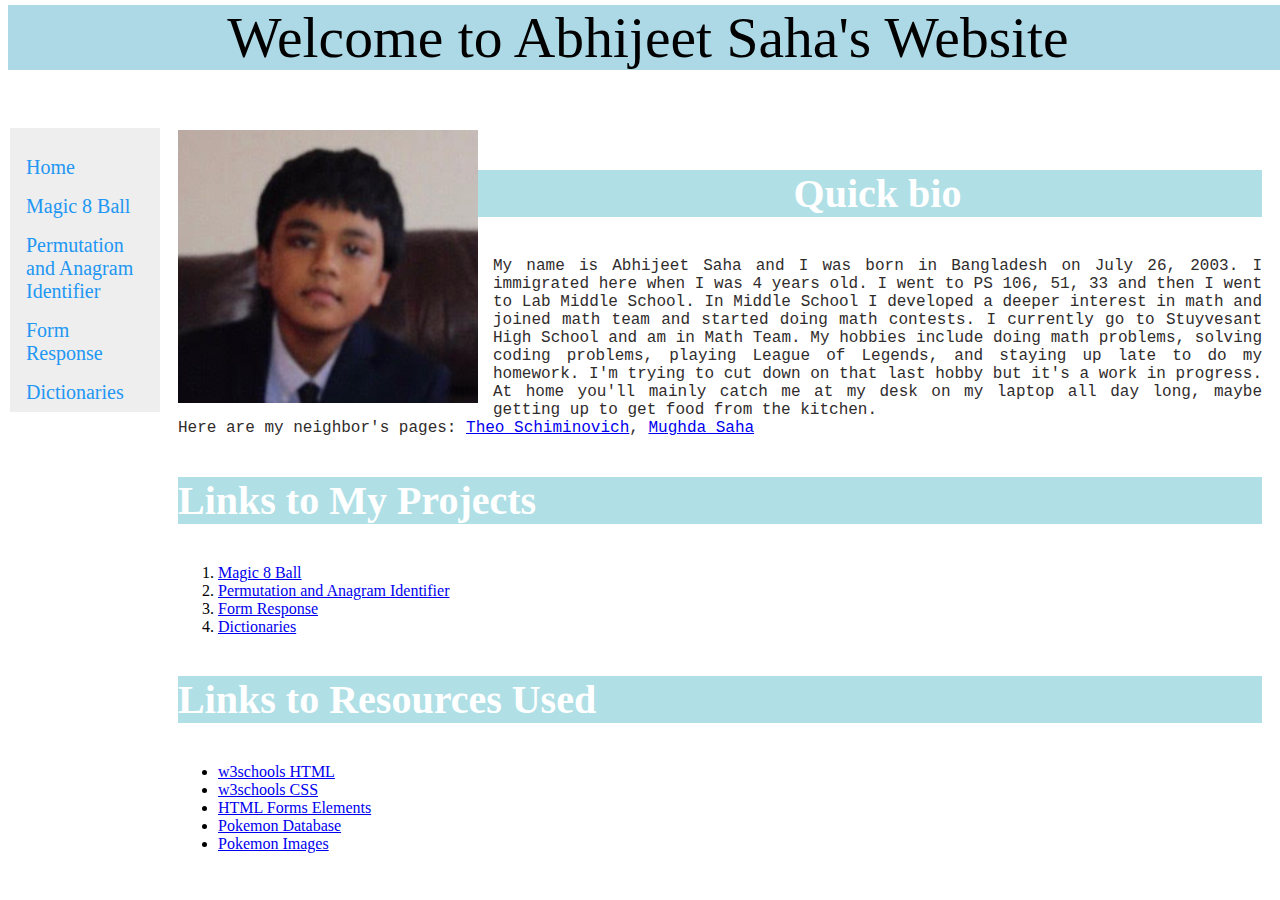
<file: index.html>
<!DOCTYPE HTML>
<html>
<!--This is default layout portion. Includes header and sidebar-->

<head>
	<title>Abhijeet Saha's Website</title>
	<link rel="stylesheet" type="text/css" href='style.css'>
	<style>
		h3 {
			color: white;
			background-color: powderblue;
			font-family: "Times New Roman", Times, serif;
			font-size: 250%;
		}
	</style>
</head>

<body>
	<div class="navbar">
		Welcome to Abhijeet Saha's Website
	</div>
	<div class="sidenav">
		<a href="index.html">Home</a>
		<a href="Magic8.html">Magic 8 Ball</a>
		<a href="Anagram.html">Permutation and Anagram Identifier</a>
		<a href="FormResponse.html">Form Response</a>
		<a href="Dictionaries.html">Dictionaries</a>
	</div>
	<!--ends here-->
	<div class="main">
		<br>
		<img src="Me.jpg" alt="My Picture" style="float:left; padding: 0  15px 0 0;" width="300" , hspace: 10>
		<div align="center">
			<h3> Quick bio </h3>
		</div>
		<p style="text-align: justify; text-justify: inter-word;"> My name is Abhijeet Saha and I was born in Bangladesh on July 26, 2003.
			I immigrated here when I was 4 years old. I went to PS 106, 51, 33 and then I went to Lab Middle School. In Middle School I developed
			a deeper interest in math and joined math team and started doing math contests. I currently go to Stuyvesant High School and am in Math Team.
			My hobbies include doing math problems, solving coding problems, playing League of Legends, and staying up late to do my homework.
			I'm trying to cut down on that last hobby but it's a work in progress. At home you'll mainly catch me at my desk on my
			laptop all day long, maybe getting up to get food from the kitchen.
			<br>
			Here are my neighbor's pages:
			<a href="/~tschiminovich10">Theo Schiminovich</a>, <a href="/~msaha10">Mughda Saha</a></p>
		<div align="left">
			<h3> Links to My Projects</h3>
		</div>
		<ol>
			<li><a href="Magic8.html">Magic 8 Ball</a></li>
			<li><a href="Anagram.html">Permutation and Anagram Identifier</a></li>
			<li><a href="FormResponse.html">Form Response</a></li>
			<li><a href="Dictionaries.html">Dictionaries</a></li>
		</ol>
		<div align="left">
			<h3> Links to Resources Used</h3>
		</div>
		<ul>
			<li><a href="https://www.w3schools.com/html/default.asp">w3schools HTML</a></li>
			<li><a href="https://www.w3schools.com/css/default.asp">w3schools CSS</a></li>
			<li><a href="http://bert.stuy.edu/pbrooks/ml2/html_forms_elements.htm">HTML Forms Elements</a></li>
			<li><a href="https://www.kaggle.com/abcsds/pokemon">Pokemon Database</a></li>
			<li><a href="https://www.deviantart.com/owtlah/art/FREE-802-Pokemon-Reference-Download-687816897">Pokemon Images</a></li>

		</ul>
	</div>
</body>

</html>
</file>
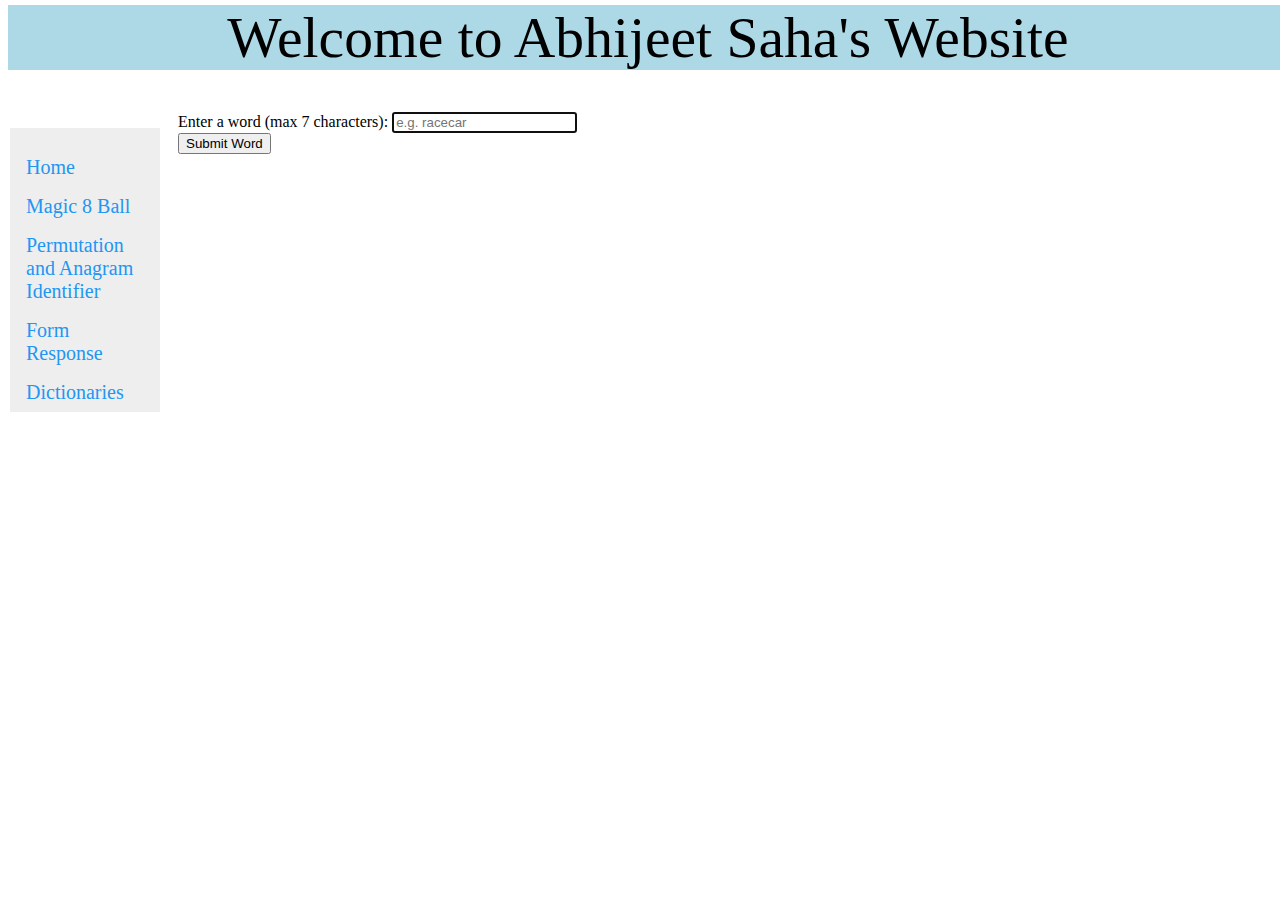
<file: Anagram.html>
<!DOCTYPE html>

<html lang="en-US">
<!--This is default layout portion. Includes header and sidebar-->
<head>
  <title>Abhijeet Saha's Website</title>
  <link rel="stylesheet" type="text/css" href='style.css'>
  <style>
  h3 {color: white; background-color: powderblue;  font-family: "Times New Roman", Times, serif; font-size: 250%;}
  </style>
</head>
<body>
  <div class="navbar">
    Welcome to Abhijeet Saha's Website
  </div>
  <div class="sidenav">
    <a href="index.html">Home</a>
    <a href="Magic8.html">Magic 8 Ball</a>
    <a href="Anagram.html">Permutation and Anagram Identifier</a>
    <a href="FormResponse.html">Form Response</a>
    <a href="Dictionaries.html">Dictionaries</a>
  </div>
<!--ends here-->
    <div class = "main">
    <form method = "post" action = "Anagram.py" >
      Enter a word (max 7 characters): <input type="text" name="word"
                                     placeholder="e.g. racecar"
                                     maxlength="7" 
                                     autofocus required="required">
      <br>
      <input type="submit" name="submitname" value="Submit Word" />
    </form>
    </div>
  </body>
</html>
</file>
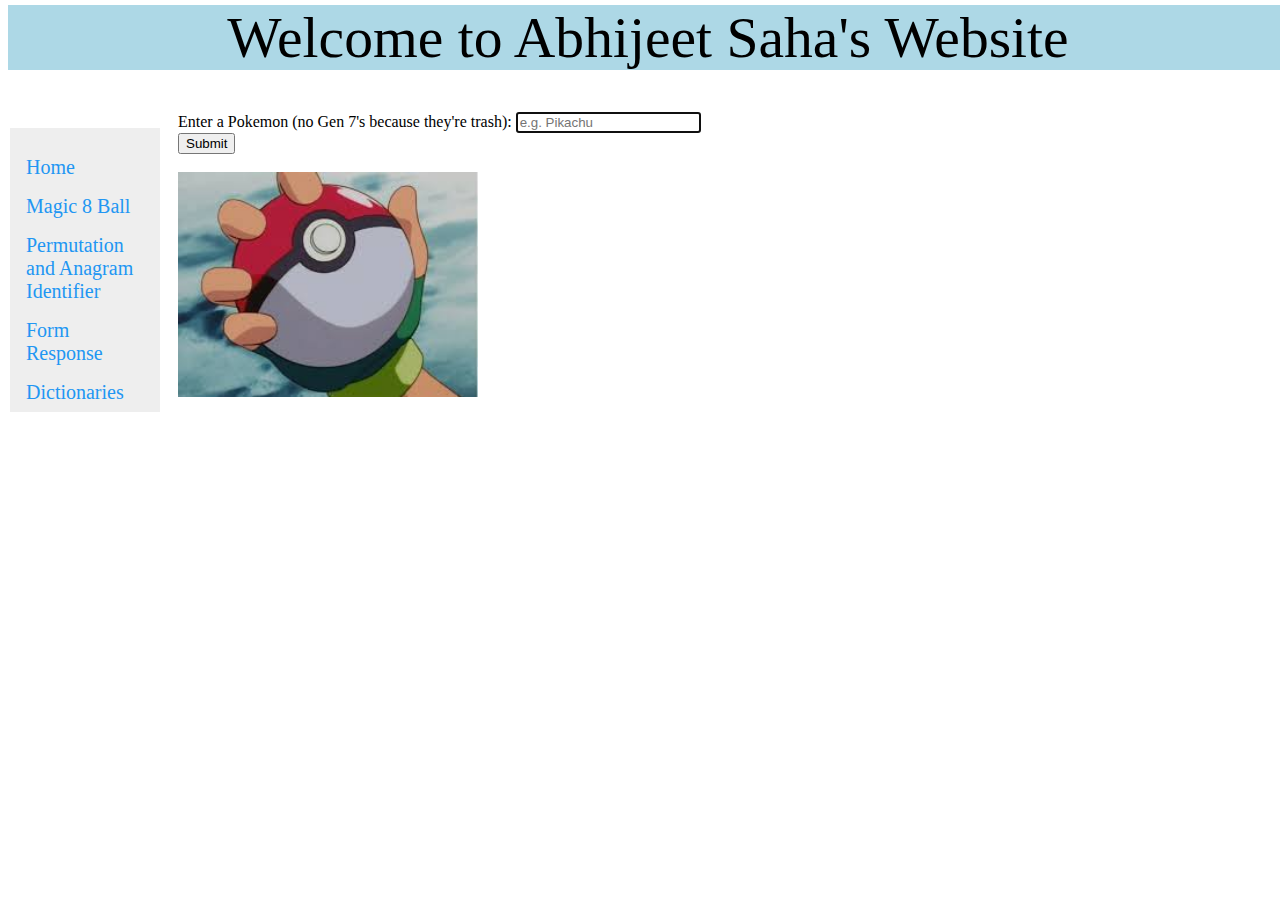
<file: Dictionaries.html>
<!DOCTYPE html>

<html lang="en-US">
<!--This is default layout portion. Includes header and sidebar-->
<head>
  <title>Abhijeet Saha's Website</title>
  <link rel="stylesheet" type="text/css" href='style.css'>
  <style>
  h3 {color: white; background-color: powderblue;  font-family: "Times New Roman", Times, serif; font-size: 250%;}
  </style>
</head>
<body>
  <div class="navbar">
    Welcome to Abhijeet Saha's Website
  </div>
  <div class="sidenav">
    <a href="index.html">Home</a>
    <a href="Magic8.html">Magic 8 Ball</a>
    <a href="Anagram.html">Permutation and Anagram Identifier</a>
    <a href="FormResponse.html">Form Response</a>
    <a href="Dictionaries.html">Dictionaries</a>
  </div>
<!--ends here-->
    <div class = "main">
    <form method = "post" action = "Dictionaries.py" >
      Enter a Pokemon (no Gen 7's because they're trash): <input type="text" name="name"
                                     placeholder="e.g. Pikachu"
                                     autofocus required="required">
      <br>
      <input type="submit" name="submitname" value="Submit" />
    </form>
	<br>
  <img src="Pokeball.jpg" alt="Ross holding an 8 ball" style="float:left; padding: 0  15px 0 0;" width="300",  hspace: 10>
    </div>
  </body>
</html>
</file>
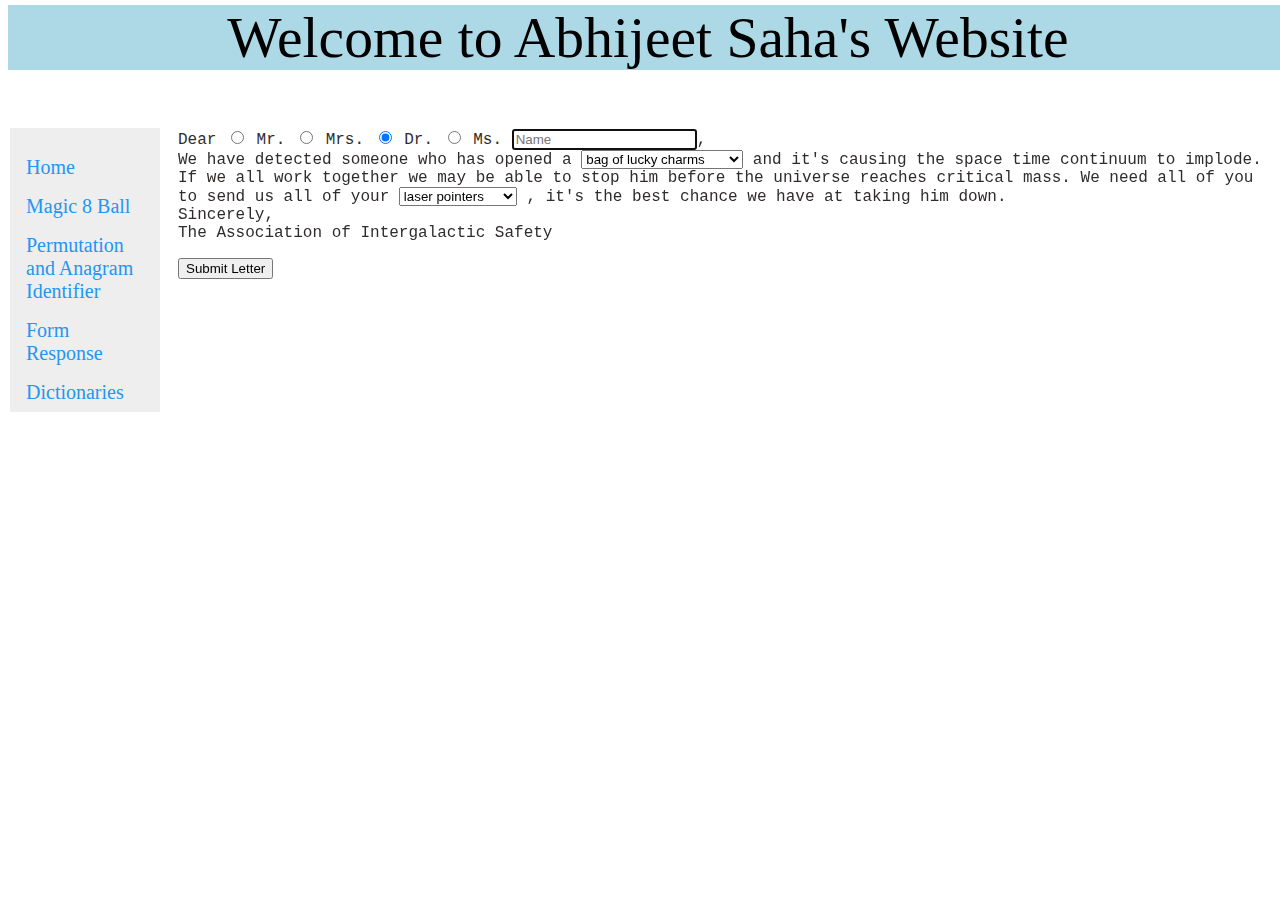
<file: FormResponse.html>
<!DOCTYPE HTML>
<html>
	<!--This is default layout portion. Includes header and sidebar-->
	<head>
		<title>Abhijeet Saha's Website</title>
		<link rel="stylesheet" type="text/css" href='style.css'>
		<style>
		h3 {color: white; background-color: powderblue;  font-family: "Times New Roman", Times, serif; font-size: 250%;}
		</style>
	</head>
	<body>
		<div class="navbar">
			Welcome to Abhijeet Saha's Website
		</div>
		<div class="sidenav">
			<a href="index.html">Home</a>
			<a href="Magic8.html">Magic 8 Ball</a>
			<a href="Anagram.html">Permutation and Anagram Identifier</a>
			<a href="FormResponse.html">Form Response</a>
			<a href="Dictionaries.html">Dictionaries</a>
		</div>
	<!--ends here-->
    <div class = "main">
    <form method="GET" action="FormResponse.py">
        <p>Dear  
        <input type="radio" name="title" value="Mr."> Mr.
		<input type="radio" name="title" value="Mrs."> Mrs.
		<input type="radio" name="title" value="Dr." checked=""> Dr.
		<input type="radio" name="title" value="Ms."> Ms. 
	  <input type="text" name="Name" placeholder="Name" autofocus required ="required">,
          <br>
	 We have detected someone who has opened a
	 <select name="item1" size="1">
  		<option>bag of lucky charms</option>
 		<option>jar full of facts and logic</option>
  		<option>massive wormhole</option>
  		<option>path to salvation</option>
	 	</select>
		and it's causing the space time continuum to implode. If we all work 
		together we may be able to stop him before the universe reaches critical mass. 
		We need all of you to send us all of your
	<select name="item2" size="1">
  		<option>laser pointers</option>
 		<option>fidget spinners</option>
  		<option>Yu-Gi-Oh! cards</option>
  		<option>Byakugans</option>
	 	</select> 
		, it's the best chance we have at taking him down.
		<br>
		Sincerely,
		<br>
		The Association of Intergalactic Safety
		<br>
		</p>
          <input type="submit" name="submitname" value="Submit Letter">
        </form>
    </div>
  </body>
</html>
</file>
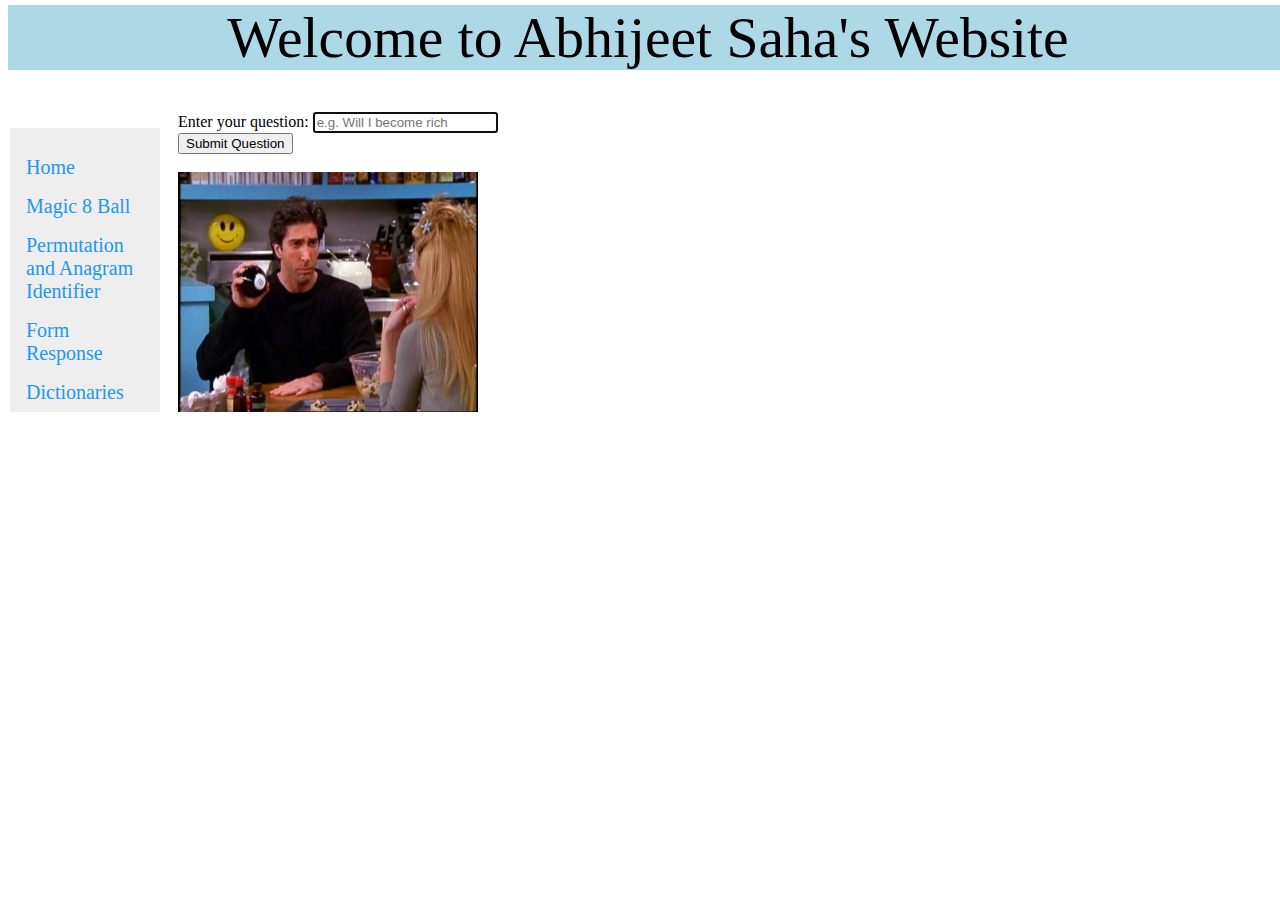
<file: Magic8.html>
<!DOCTYPE html>

<html lang="en-US">
<!--This is default layout portion. Includes header and sidebar-->
<head>
  <title>Abhijeet Saha's Website</title>
  <link rel="stylesheet" type="text/css" href='style.css'>
  <style>
  h3 {color: white; background-color: powderblue;  font-family: "Times New Roman", Times, serif; font-size: 250%;}
  </style>
</head>
<body>
  <div class="navbar">
    Welcome to Abhijeet Saha's Website
  </div>
  <div class="sidenav">
    <a href="index.html">Home</a>
    <a href="Magic8.html">Magic 8 Ball</a>
    <a href="Anagram.html">Permutation and Anagram Identifier</a>
    <a href="FormResponse.html">Form Response</a>
    <a href="Dictionaries.html">Dictionaries</a>
  </div>
<!--ends here-->
    <div class = "main">
    <form method = "post" action = "Magic8CGI.py" >
      Enter your question: <input type="text" name="question"
                                     placeholder="e.g. Will I become rich"
                                     autofocus required="required">
      <br>
      <input type="submit" name="submitname" value="Submit Question" />
    </form>
	<br>
    <img src="Ross8ball.jpg" alt="Ross holding an 8 ball" style="float:left; padding: 0  15px 0 0;" width="300",  hspace: 10>

    </div>
  </body>
</html>
</file>
<file: style.css>
/* The side navigation bar */
.sidenav {
  width: 150px; /* Set the width of the sidebar */
  position: fixed; /* Fixed Sidebar (stay in place on scroll) */
  z-index: 1; /* Stay on top */
  top: 10vw; /* Stay at the top */
  left: 10px;
  background-color: #eee; /* Black */
  overflow-x: hidden; /* Disable horizontal scroll */
  padding-top: 20px;
  height:auto;
}

/* The links on the sidebar */
.sidenav a {
  padding: 8px 16px 8px 16px;
  text-decoration: none;
  font-size: 20px;
  color: #2196F3;
  display: block;
}

/* When you mouse over the navigation links, change their color */
.sidenav a:hover {
  color: #064579;
}

/* The Header */
.navbar {
  overflow: hidden;
  background-color: lightblue;
  position: fixed; /* Set the navbar to fixed position */
  top: 5px; /* Position the navbar at the top of the page */
  width: 100%; /* Full width */
  text-align: center;
  font-size: 4.5vw;
}

/* Style page content */
.main {
  margin-left: 160px; /* Same as the width of the sidebar */
  margin-top: 8vw;
  padding: 10px 10px;
}

h3 {
  color: #c42929;
  font-family: "Times New Roman", Times, serif;
  font-size: 200%;
}

p  {
  color: #302c2c;
  font-family: "Courier New", Courier, monospace;
  font-size: 100%;
}

#A {
  color: #6982aa;
  font-family: Consolas, monaco, monospace;
  font-size: 120%;
  font-weight: 100;
}

#B {
  color: #893ca8;
  font-family: "Courier New", Courier, monospace;
  font-size: 105%;
}
</file>
